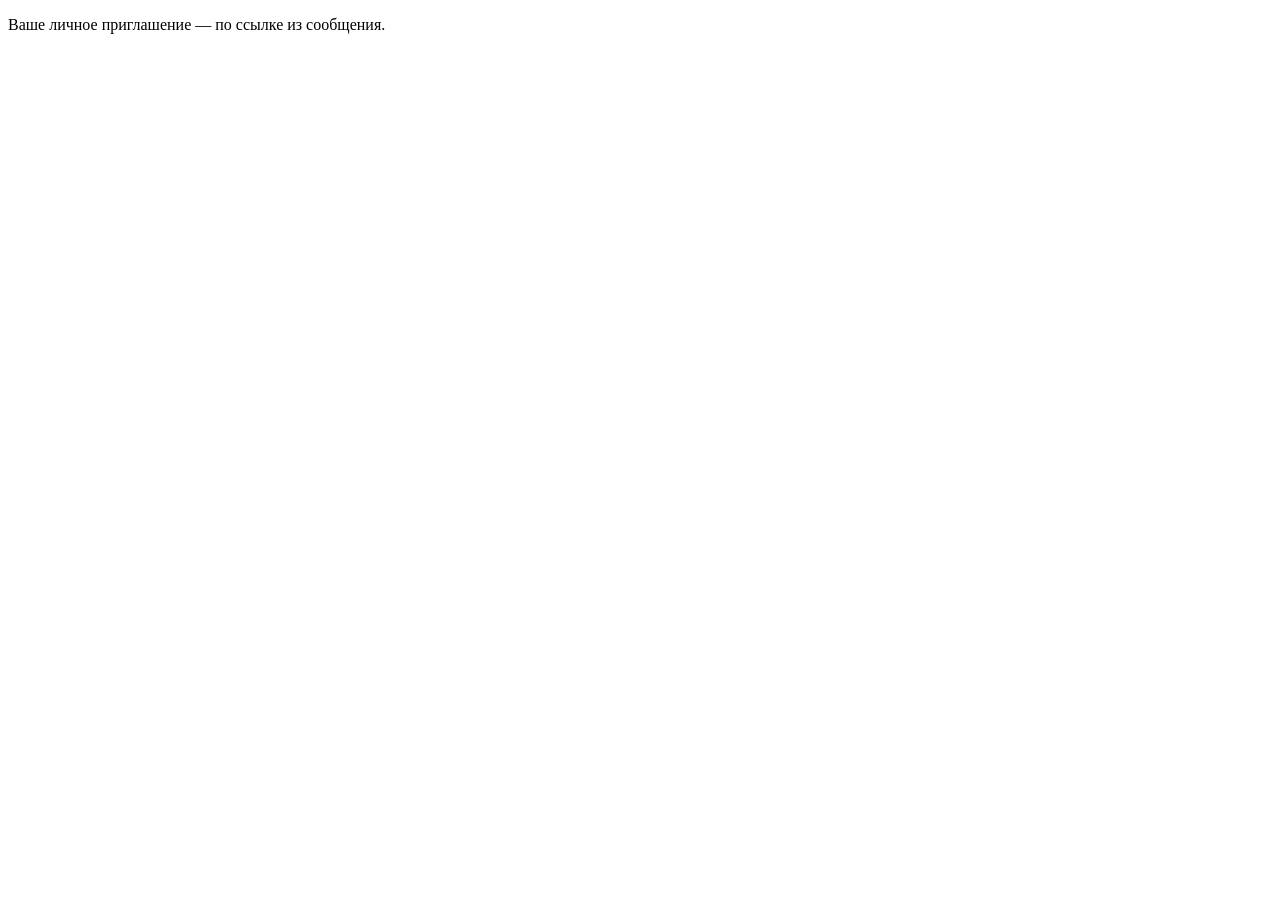
<file: index.html>
<!doctype html><html lang="ru"><meta charset="utf-8"><meta name="robots" content="noindex,nofollow,noarchive"><meta name="referrer" content="no-referrer"><title>Константин и Ольга</title><p>Ваше личное приглашение — по ссылке из сообщения.</p></html>
</file>
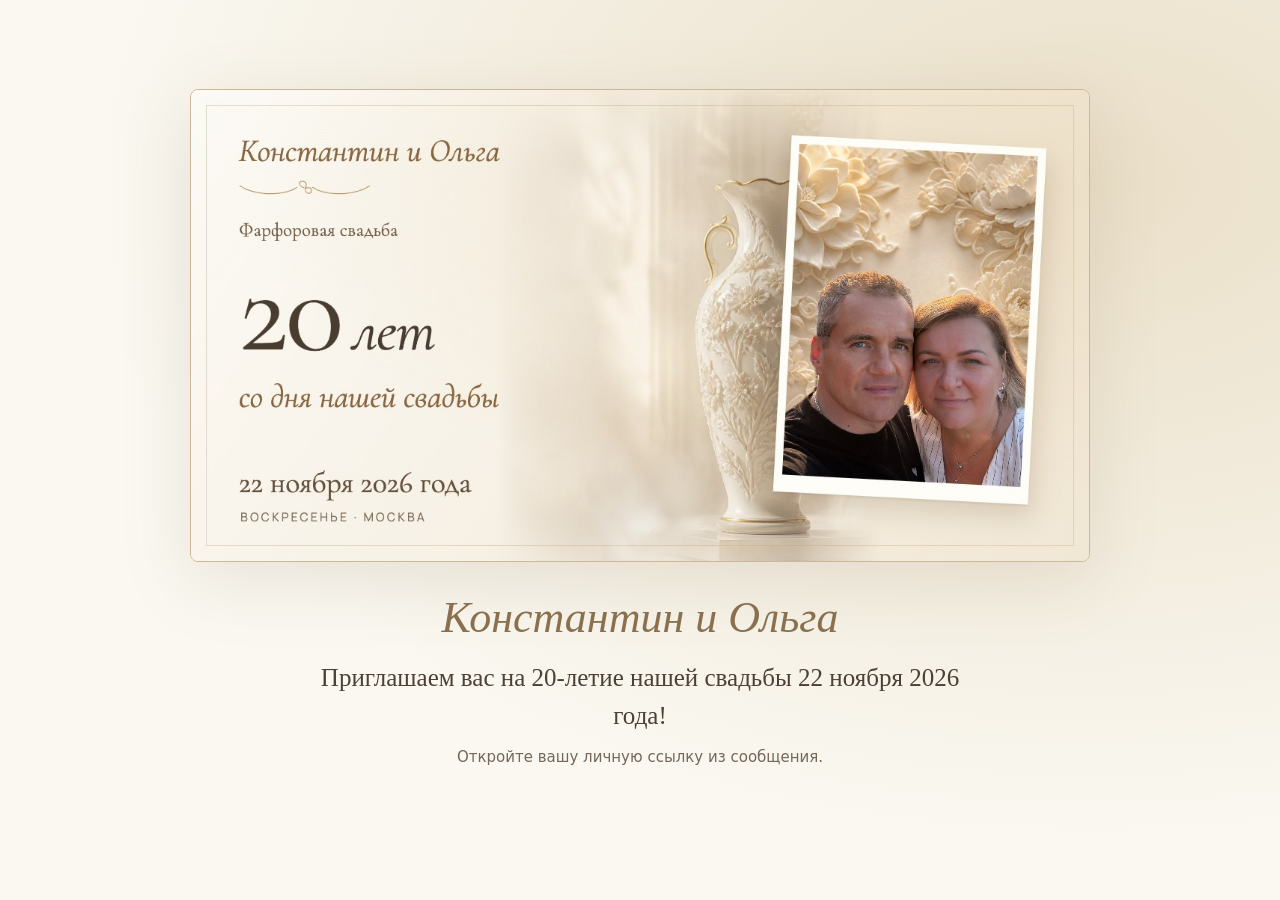
<file: anniversary.html>
<!doctype html>
<html lang="ru" data-event="anniversary">
<head>
  <meta charset="utf-8">
  <meta name="viewport" content="width=device-width,initial-scale=1">
  <meta name="robots" content="noindex,nofollow,noarchive">
  <meta name="referrer" content="no-referrer">
  <title>Личное приглашение · Константин и Ольга</title>
  <meta name="description" content="Приглашаем вас на 20-летие нашей свадьбы 22 ноября 2026 года!">
  <meta property="og:title" content="Личное приглашение · Константин и Ольга">
  <meta property="og:description" content="Приглашаем вас на 20-летие нашей свадьбы 22 ноября 2026 года!">
  <meta property="og:type" content="website">
  <meta property="og:site_name" content="Константин и Ольга">
  <meta property="og:locale" content="ru_RU">
  <meta property="og:image" content="https://uforb-uforb.github.io/priglashenie/invitation-anniversary-v1.jpg">
  <meta property="og:image:secure_url" content="https://uforb-uforb.github.io/priglashenie/invitation-anniversary-v1.jpg">
  <meta property="og:image:type" content="image/jpeg">
  <meta property="og:image:width" content="1200">
  <meta property="og:image:height" content="630">
  <meta property="og:image:alt" content="Константин и Ольга. 20-летие нашей свадьбы. 22 ноября 2026 года.">
  <meta name="twitter:card" content="summary_large_image">
  <meta name="twitter:title" content="Личное приглашение · Константин и Ольга">
  <meta name="twitter:description" content="Приглашаем вас на 20-летие нашей свадьбы 22 ноября 2026 года!">
  <meta name="twitter:image" content="https://uforb-uforb.github.io/priglashenie/invitation-anniversary-v1.jpg">
  <link rel="stylesheet" href="cover.css">
  <script defer src="open-invitation.js"></script>
</head>
<body>
  <main>
    <img class="cover" src="invitation-anniversary-v1.jpg" width="1200" height="630" alt="Константин и Ольга. 20-летие нашей свадьбы. 22 ноября 2026 года.">
    <h1>Константин и Ольга</h1>
    <p>Приглашаем вас на 20-летие нашей свадьбы 22 ноября 2026 года!</p>
    <a id="open-invitation" hidden>Открыть приглашение <span aria-hidden="true">→</span></a>
    <p id="personal-link-hint" class="hint">Откройте вашу личную ссылку из сообщения.</p>
    <noscript><p class="hint">Для открытия личного приглашения включите JavaScript в браузере.</p></noscript>
  </main>
</body>
</html>
</file>
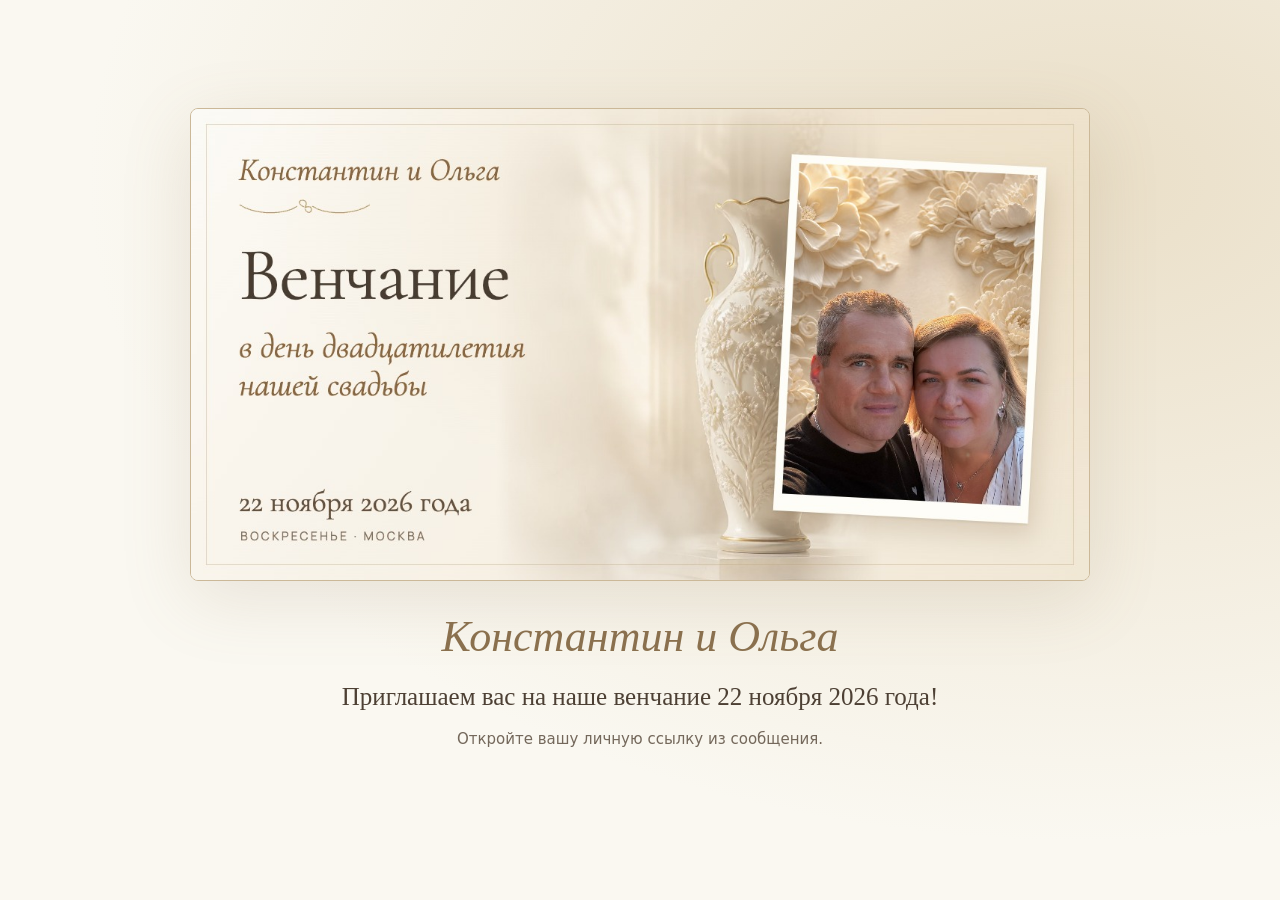
<file: venchanie.html>
<!doctype html>
<html lang="ru" data-event="venchanie">
<head>
  <meta charset="utf-8">
  <meta name="viewport" content="width=device-width,initial-scale=1">
  <meta name="robots" content="noindex,nofollow,noarchive">
  <meta name="referrer" content="no-referrer">
  <title>Личное приглашение · Константин и Ольга</title>
  <meta name="description" content="Приглашаем вас на наше венчание 22 ноября 2026 года!">
  <meta property="og:title" content="Личное приглашение · Константин и Ольга">
  <meta property="og:description" content="Приглашаем вас на наше венчание 22 ноября 2026 года!">
  <meta property="og:type" content="website">
  <meta property="og:site_name" content="Константин и Ольга">
  <meta property="og:locale" content="ru_RU">
  <meta property="og:image" content="https://uforb-uforb.github.io/priglashenie/invitation-venchanie-v1.jpg">
  <meta property="og:image:secure_url" content="https://uforb-uforb.github.io/priglashenie/invitation-venchanie-v1.jpg">
  <meta property="og:image:type" content="image/jpeg">
  <meta property="og:image:width" content="1200">
  <meta property="og:image:height" content="630">
  <meta property="og:image:alt" content="Константин и Ольга. Венчание. 22 ноября 2026 года.">
  <meta name="twitter:card" content="summary_large_image">
  <meta name="twitter:title" content="Личное приглашение · Константин и Ольга">
  <meta name="twitter:description" content="Приглашаем вас на наше венчание 22 ноября 2026 года!">
  <meta name="twitter:image" content="https://uforb-uforb.github.io/priglashenie/invitation-venchanie-v1.jpg">
  <link rel="stylesheet" href="cover.css">
  <script defer src="open-invitation.js"></script>
</head>
<body>
  <main>
    <img class="cover" src="invitation-venchanie-v1.jpg" width="1200" height="630" alt="Константин и Ольга. Венчание. 22 ноября 2026 года.">
    <h1>Константин и Ольга</h1>
    <p>Приглашаем вас на наше венчание 22 ноября 2026 года!</p>
    <a id="open-invitation" hidden>Открыть приглашение <span aria-hidden="true">→</span></a>
    <p id="personal-link-hint" class="hint">Откройте вашу личную ссылку из сообщения.</p>
    <noscript><p class="hint">Для открытия личного приглашения включите JavaScript в браузере.</p></noscript>
  </main>
</body>
</html>
</file>
<file: cover.css>
:root{color-scheme:light;font-family:Georgia,'Times New Roman',serif;color:#4d4034;background:#faf8f1}
*{box-sizing:border-box}
body{margin:0;min-height:100svh;display:grid;place-items:center;padding:28px 18px;background:radial-gradient(ellipse at 85% 20%,#eadfc8,transparent 65%),#faf8f1}
main{width:min(100%,900px);text-align:center;padding-bottom:30px}
.cover{display:block;width:100%;height:auto;box-shadow:0 18px 70px #8d735328;border:1px solid #cbb898;border-radius:8px}
h1{font-size:clamp(28px,5vw,44px);font-weight:400;font-style:italic;color:#8a704e;margin:30px 0 16px}
p{font-size:clamp(19px,3vw,25px);line-height:1.5;margin:12px auto;max-width:650px}
a{display:inline-flex;align-items:center;gap:24px;font-family:system-ui,sans-serif;font-size:21px;font-weight:600;text-decoration:none;color:#473d32;border:1px solid #b49a70;border-radius:9px;background:linear-gradient(145deg,#fffdf8,#e8d7b6);box-shadow:0 5px 15px #977a4c25;padding:17px 27px;margin:16px}
a:focus-visible{outline:3px solid #745b39;outline-offset:4px}
[hidden]{display:none!important}
.hint{font-family:system-ui,sans-serif;font-size:15px;color:#74685b}
@media(prefers-reduced-motion:reduce){*{scroll-behavior:auto}}
</file>
